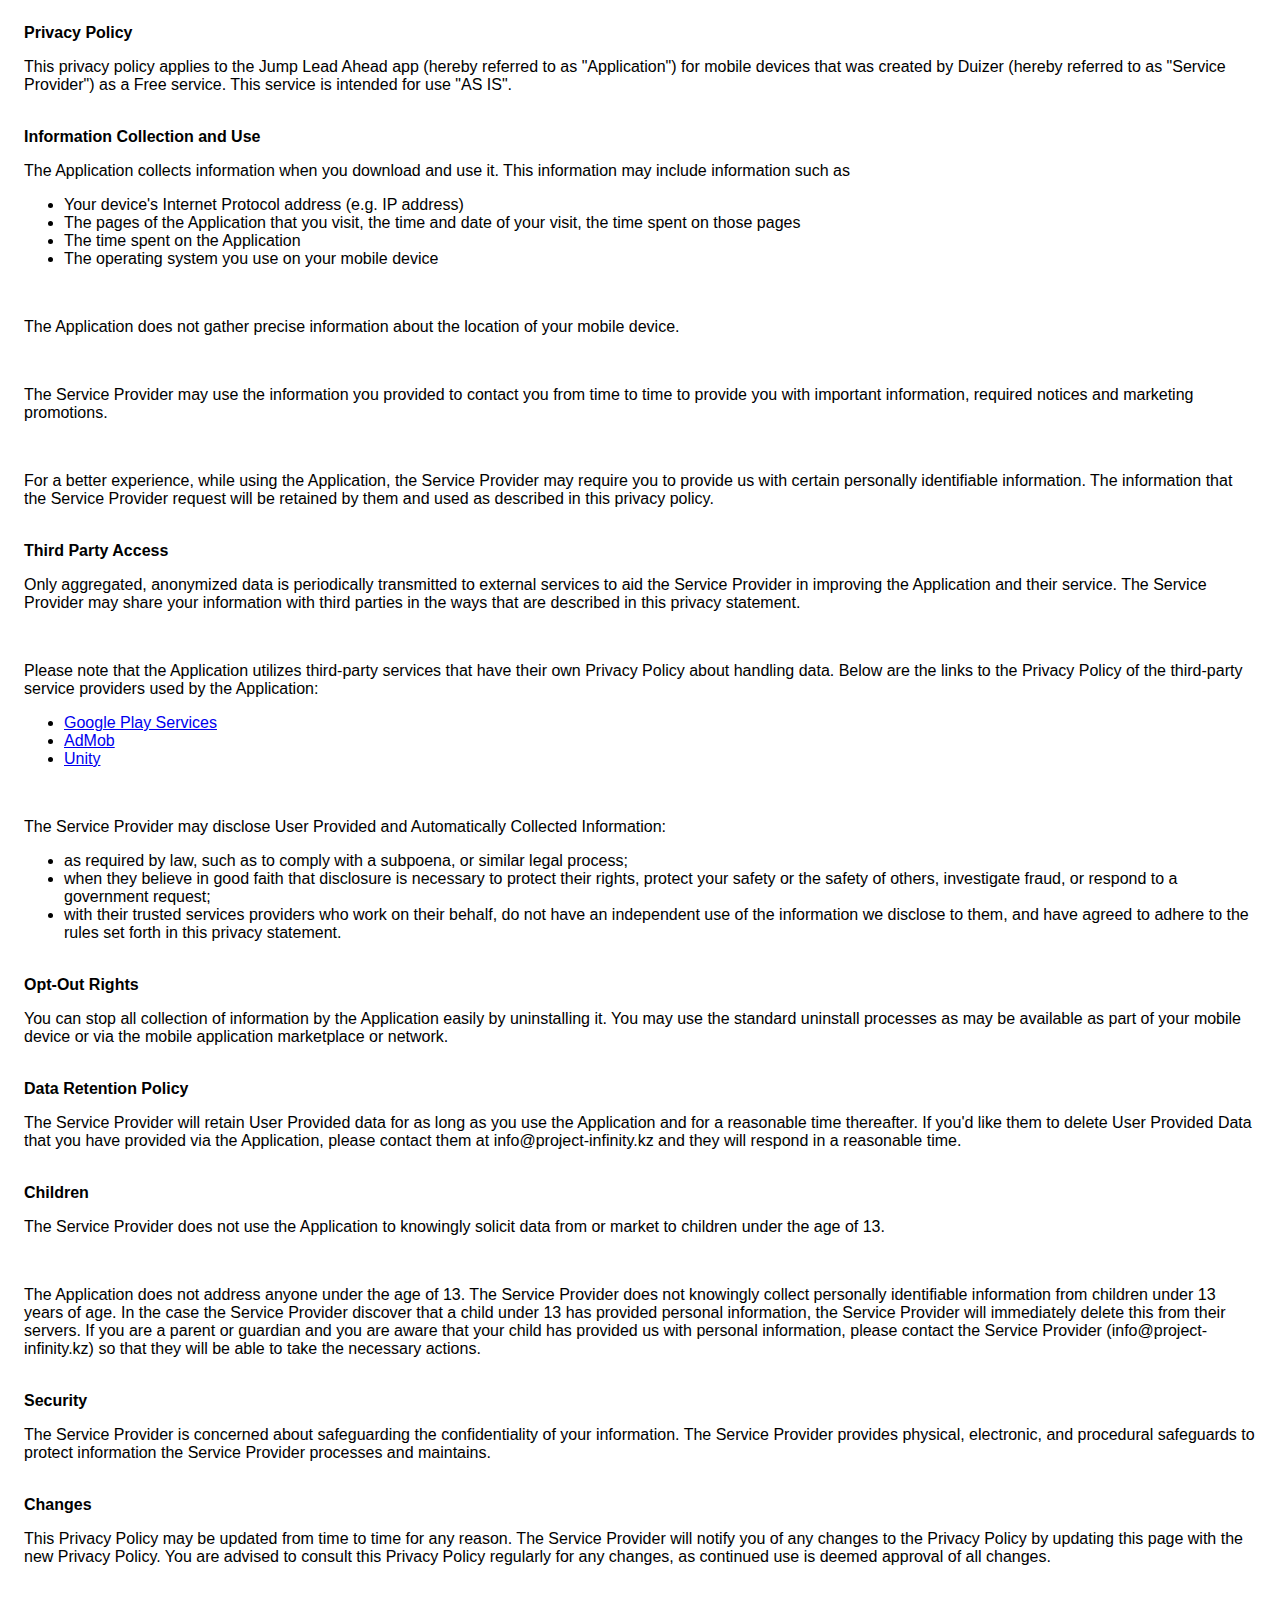
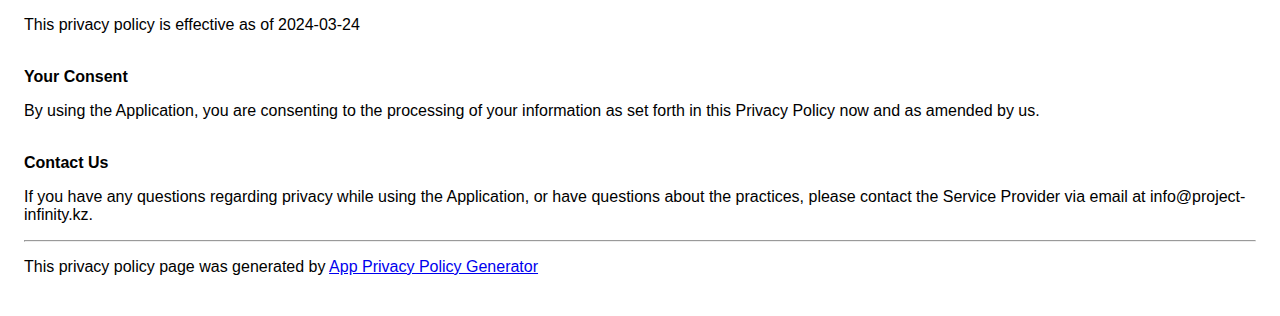
<file: content/templates/jump_leap_ahead_policy.html>
<!DOCTYPE html>
    <html>
    <head>
      <meta charset='utf-8'>
      <meta name='viewport' content='width=device-width'>
      <title>Privacy Policy</title>
      <style> body { font-family: 'Helvetica Neue', Helvetica, Arial, sans-serif; padding:1em; } </style>
    </head>
    <body>
    <strong>Privacy Policy</strong><p>This privacy policy applies to the Jump Lead Ahead app (hereby referred to as "Application") for mobile devices that was created by Duizer (hereby referred to as "Service Provider") as a Free service. This service is intended for use "AS IS".</p><br><strong>Information Collection and Use</strong><p>The Application collects information when you download and use it. This information may include information such as</p><ul><li>Your device's Internet Protocol address (e.g. IP address)</li><li>The pages of the Application that you visit, the time and date of your visit, the time spent on those pages</li><li>The time spent on the Application</li><li>The operating system you use on your mobile device</li></ul><p></p><br><p>The Application does not gather precise information about the location of your mobile device.</p><div style="display: none;"><p>The Application collects your device's location, which helps the Service Provider determine your approximate geographical location and make use of in below ways:</p><ul><li>Geolocation Services: The Service Provider utilizes location data to provide features such as personalized content, relevant recommendations, and location-based services.</li><li>Analytics and Improvements: Aggregated and anonymized location data helps the Service Provider to analyze user behavior, identify trends, and improve the overall performance and functionality of the Application.</li><li>Third-Party Services: Periodically, the Service Provider may transmit anonymized location data to external services. These services assist them in enhancing the Application and optimizing their offerings.</li></ul></div><br><p>The Service Provider may use the information you provided to contact you from time to time to provide you with important information, required notices and marketing promotions.</p><br><p>For a better experience, while using the Application, the Service Provider may require you to provide us with certain personally identifiable information. The information that the Service Provider request will be retained by them and used as described in this privacy policy.</p><br><strong>Third Party Access</strong><p>Only aggregated, anonymized data is periodically transmitted to external services to aid the Service Provider in improving the Application and their service. The Service Provider may share your information with third parties in the ways that are described in this privacy statement.</p><div><br><p>Please note that the Application utilizes third-party services that have their own Privacy Policy about handling data. Below are the links to the Privacy Policy of the third-party service providers used by the Application:</p><ul><li><a href="https://www.google.com/policies/privacy/" target="_blank" rel="noopener noreferrer">Google Play Services</a></li><li><a href="https://support.google.com/admob/answer/6128543?hl=en" target="_blank" rel="noopener noreferrer">AdMob</a></li><!----><!----><!----><!----><!----><!----><!----><!----><!----><li><a href="https://unity3d.com/legal/privacy-policy" target="_blank" rel="noopener noreferrer">Unity</a></li><!----><!----><!----><!----><!----><!----><!----><!----><!----><!----><!----><!----><!----><!----><!----><!----><!----><!----></ul></div><br><p>The Service Provider may disclose User Provided and Automatically Collected Information:</p><ul><li>as required by law, such as to comply with a subpoena, or similar legal process;</li><li>when they believe in good faith that disclosure is necessary to protect their rights, protect your safety or the safety of others, investigate fraud, or respond to a government request;</li><li>with their trusted services providers who work on their behalf, do not have an independent use of the information we disclose to them, and have agreed to adhere to the rules set forth in this privacy statement.</li></ul><p></p><br><strong>Opt-Out Rights</strong><p>You can stop all collection of information by the Application easily by uninstalling it. You may use the standard uninstall processes as may be available as part of your mobile device or via the mobile application marketplace or network.</p><br><strong>Data Retention Policy</strong><p>The Service Provider will retain User Provided data for as long as you use the Application and for a reasonable time thereafter. If you'd like them to delete User Provided Data that you have provided via the Application, please contact them at info@project-infinity.kz and they will respond in a reasonable time.</p><br><strong>Children</strong><p>The Service Provider does not use the Application to knowingly solicit data from or market to children under the age of 13.</p><div><br><p>The Application does not address anyone under the age of 13. The Service Provider does not knowingly collect personally identifiable information from children under 13 years of age. In the case the Service Provider discover that a child under 13 has provided personal information, the Service Provider will immediately delete this from their servers. If you are a parent or guardian and you are aware that your child has provided us with personal information, please contact the Service Provider (info@project-infinity.kz) so that they will be able to take the necessary actions.</p></div><!----><br><strong>Security</strong><p>The Service Provider is concerned about safeguarding the confidentiality of your information. The Service Provider provides physical, electronic, and procedural safeguards to protect information the Service Provider processes and maintains.</p><br><strong>Changes</strong><p>This Privacy Policy may be updated from time to time for any reason. The Service Provider will notify you of any changes to the Privacy Policy by updating this page with the new Privacy Policy. You are advised to consult this Privacy Policy regularly for any changes, as continued use is deemed approval of all changes.</p><br><p>This privacy policy is effective as of 2024-03-24</p><br><strong>Your Consent</strong><p>By using the Application, you are consenting to the processing of your information as set forth in this Privacy Policy now and as amended by us.</p><br><strong>Contact Us</strong><p>If you have any questions regarding privacy while using the Application, or have questions about the practices, please contact the Service Provider via email at info@project-infinity.kz.</p><hr><p>This privacy policy page was generated by <a href="https://app-privacy-policy-generator.nisrulz.com/" target="_blank" rel="noopener noreferrer">App Privacy Policy Generator</a></p>
    </body>
    </html>
</file>
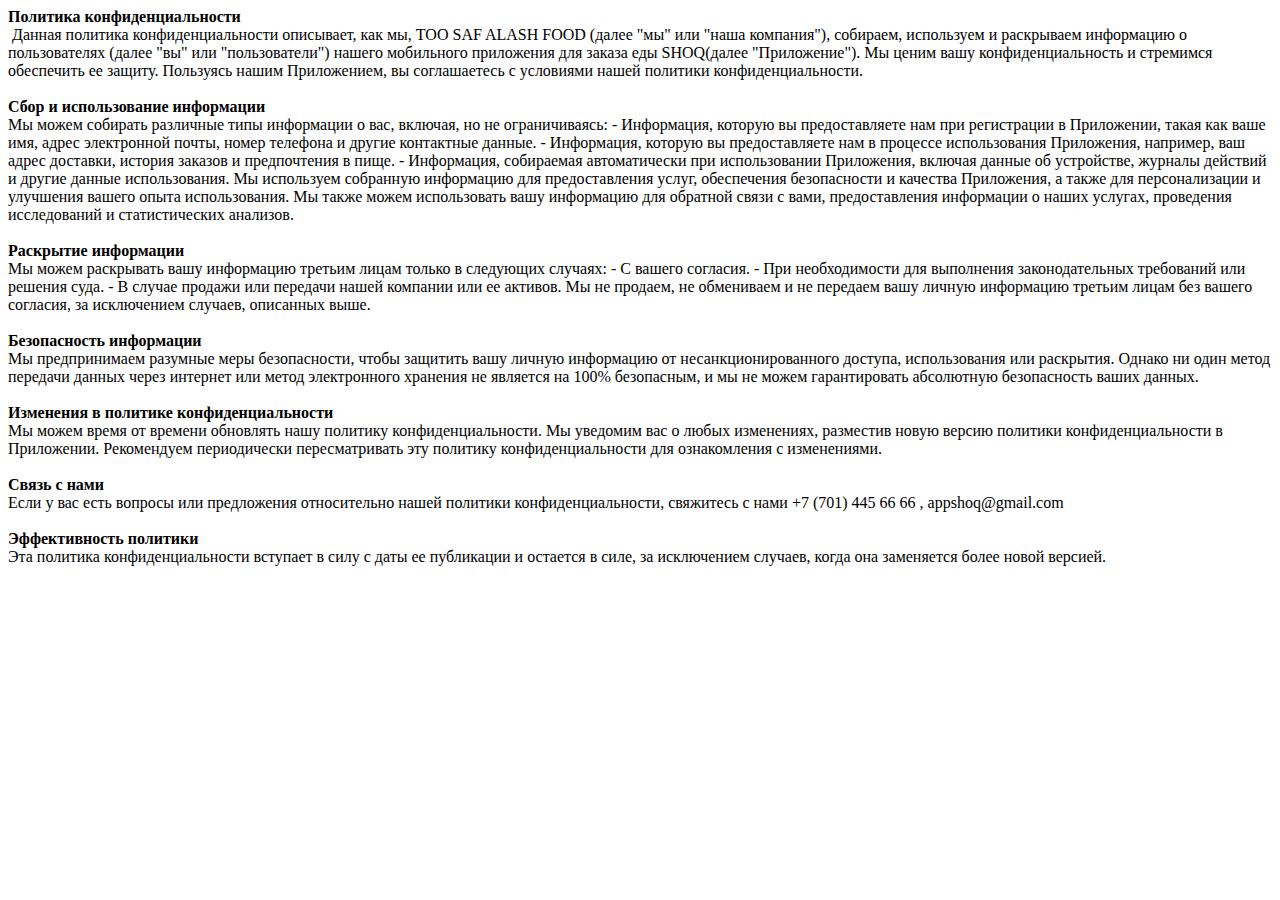
<file: content/templates/shoq_policy.html>
<!DOCTYPE html>
<html lang="en">
<head>
    <meta charset="UTF-8">
    <meta name="viewport" content="width=device-width, initial-scale=1.0">
    <title>Document</title>
</head>
<body>
    <p style="margin-top:0pt; margin-bottom:0pt;"><strong>Политика конфиденциальности</strong></p>
<p style="margin-top:0pt; margin-bottom:0pt;">&nbsp;Данная политика конфиденциальности описывает, как мы, ТОО SAF ALASH FOOD (далее &quot;мы&quot; или &quot;наша компания&quot;), собираем, используем и раскрываем информацию о пользователях (далее &quot;вы&quot; или &quot;пользователи&quot;) нашего мобильного приложения для заказа еды SHOQ(далее &quot;Приложение&quot;). Мы ценим вашу конфиденциальность и стремимся обеспечить ее защиту. Пользуясь нашим Приложением, вы соглашаетесь с условиями нашей политики конфиденциальности.</p>
<p style="margin-top:0pt; margin-bottom:0pt;"><strong>&nbsp;</strong></p>
<p style="margin-top:0pt; margin-bottom:0pt;"><strong>Сбор и использование информации</strong></p>
<p style="margin-top:0pt; margin-bottom:0pt;">Мы можем собирать различные типы информации о вас, включая, но не ограничиваясь: - Информация, которую вы предоставляете нам при регистрации в Приложении, такая как ваше имя, адрес электронной почты, номер телефона и другие контактные данные. - Информация, которую вы предоставляете нам в процессе использования Приложения, например, ваш адрес доставки, история заказов и предпочтения в пище. - Информация, собираемая автоматически при использовании Приложения, включая данные об устройстве, журналы действий и другие данные использования. Мы используем собранную информацию для предоставления услуг, обеспечения безопасности и качества Приложения, а также для персонализации и улучшения вашего опыта использования. Мы также можем использовать вашу информацию для обратной связи с вами, предоставления информации о наших услугах, проведения исследований и статистических анализов.</p>
<p style="margin-top:0pt; margin-bottom:0pt;"><strong>&nbsp;</strong></p>
<p style="margin-top:0pt; margin-bottom:0pt;"><strong>Раскрытие информации</strong></p>
<p style="margin-top:0pt; margin-bottom:0pt;">Мы можем раскрывать вашу информацию третьим лицам только в следующих случаях: - С вашего согласия. - При необходимости для выполнения законодательных требований или решения суда. - В случае продажи или передачи нашей компании или ее активов. Мы не продаем, не обмениваем и не передаем вашу личную информацию третьим лицам без вашего согласия, за исключением случаев, описанных выше.</p>
<p style="margin-top:0pt; margin-bottom:0pt;"><strong>&nbsp;</strong></p>
<p style="margin-top:0pt; margin-bottom:0pt;"><strong>Безопасность информации</strong></p>
<p style="margin-top:0pt; margin-bottom:0pt;">Мы предпринимаем разумные меры безопасности, чтобы защитить вашу личную информацию от несанкционированного доступа, использования или раскрытия. Однако ни один метод передачи данных через интернет или метод электронного хранения не является на 100% безопасным, и мы не можем гарантировать абсолютную безопасность ваших данных.</p>
<p style="margin-top:0pt; margin-bottom:0pt;"><strong>&nbsp;</strong></p>
<p style="margin-top:0pt; margin-bottom:0pt;"><strong>Изменения в политике конфиденциальности</strong></p>
<p style="margin-top:0pt; margin-bottom:0pt;">Мы можем время от времени обновлять нашу политику конфиденциальности. Мы уведомим вас о любых изменениях, разместив новую версию политики конфиденциальности в Приложении. Рекомендуем периодически пересматривать эту политику конфиденциальности для ознакомления с изменениями.</p>
<p style="margin-top:0pt; margin-bottom:0pt;"><strong>&nbsp;</strong></p>
<p style="margin-top:0pt; margin-bottom:0pt;"><strong>Связь с нами</strong></p>
<p style="margin-top:0pt; margin-bottom:0pt;">Если у вас есть вопросы или предложения относительно нашей политики конфиденциальности, свяжитесь с нами +7 (701) 445 66 66 , appshoq@gmail.com</p>
<p style="margin-top:0pt; margin-bottom:0pt;"><strong>&nbsp;</strong></p>
<p style="margin-top:0pt; margin-bottom:0pt;"><strong>Эффективность политики</strong></p>
<p style="margin-top:0pt; margin-bottom:0pt;">Эта политика конфиденциальности вступает в силу с даты ее публикации и остается в силе, за исключением случаев, когда она заменяется более новой версией.</p>

</body>
</html>
</file>
